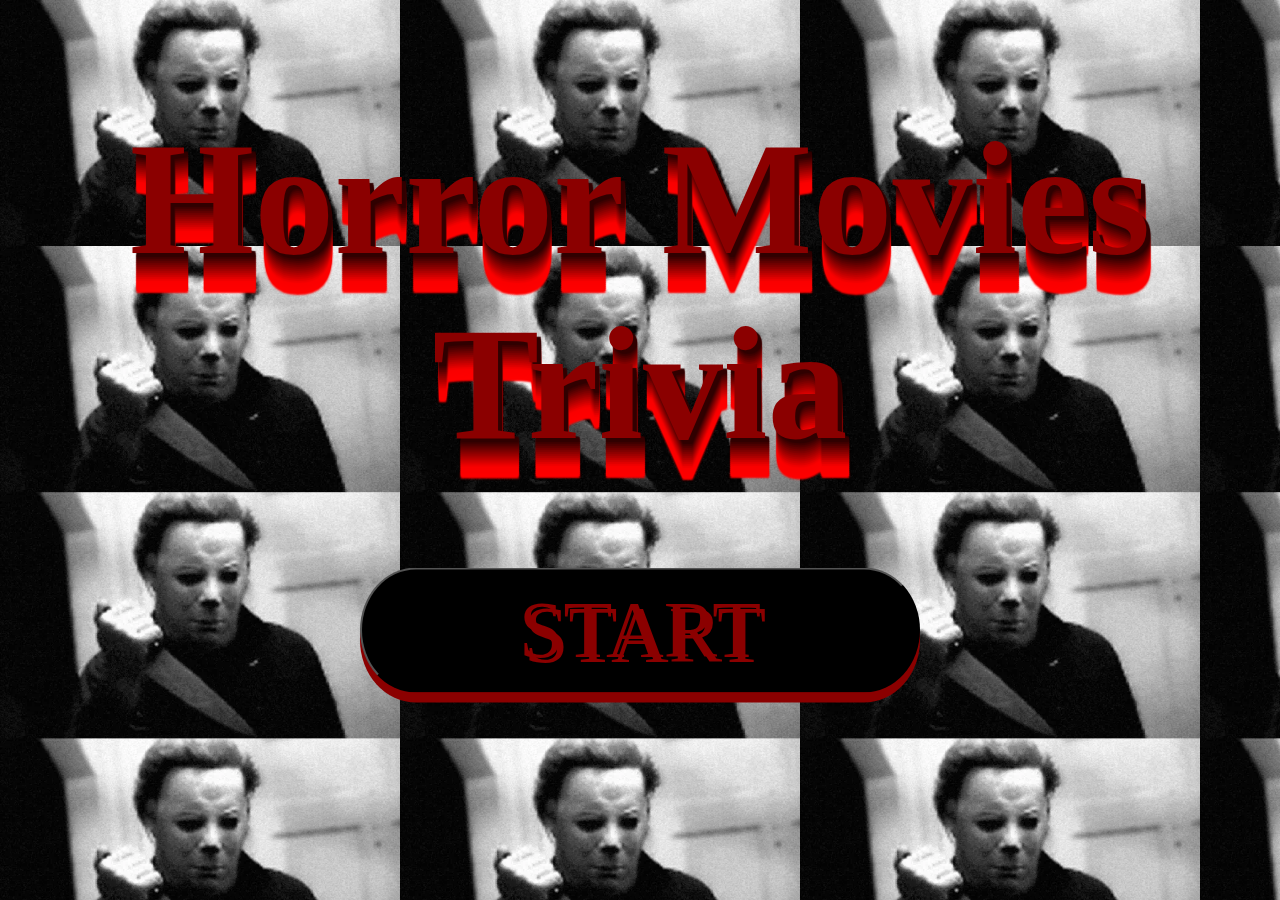
<file: index.html>
<!DOCTYPE html>
<html lang="en">
<head>
    <meta charset="UTF-8">
    <meta http-equiv="X-UA-Compatible" content="IE=edge">
    <meta name="viewport" content="width=device-width, initial-scale=1.0">
    <title>Home Page</title>
    <link rel="stylesheet" href="index.css">
</style>
</head>
<body>
    <audio loop autoplay id="weird">
        <source src="./assets/tiptoe-through-the-tulips-1968.mp3">
    </audio>
    <h1 id = "heading">Horror Movies Trivia</h1>
    <div><button id ="startButton"><a href = "index2.html">START</a></button></div>    
    <script src="index.js"></script>
</body>
</html>
</file>
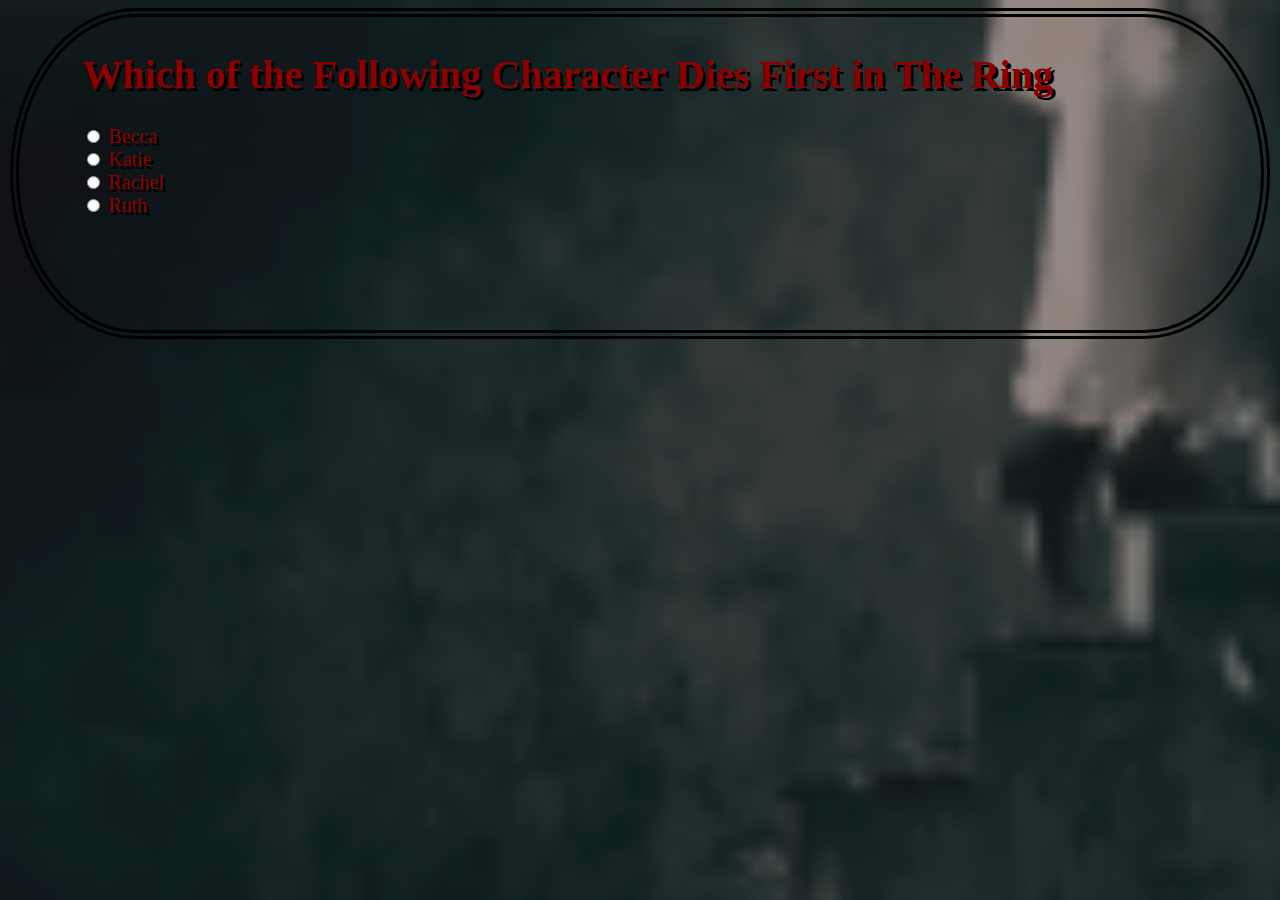
<file: index2.html>
<!DOCTYPE html>
<html lang="en">
<head>
    <meta charset="UTF-8">
    <meta http-equiv="X-UA-Compatible" content="IE=edge">
    <meta name="viewport" content="width=device-width, initial-scale=1.0">
    <title>Quiz Page</title>
    <link rel="stylesheet" href="index2.css">
</head>
<body>
    <audio loop autoplay id="weird">
        <source src="./assets/tiptoe-through-the-tulips-1968.mp3">
    </audio>
    <div id="gameContainer">
    <fieldset>
        <div id = question-container>
        <legend></legend>
        <h1 id="question"></h1>
        </div>
        <div id="option-container">
        <div>
            <input type="radio" id="optionOne" name="option" class = "answer"> 
            <label for="optionOne"></label>
        </div>
        <div>
            <input type="radio" id="optionTwo" name="option" class = "answer"> 
            <label for="optionTwo"></label>
        </div>
        <div>
            <input type="radio" id="optionThree" name="option" class = "answer"> 
            <label for="optionThree"></label>
        </div>
        <div>
            <input type="radio" id="optionFour" name="option"class = "answer"> 
            <label for="optionFour"></label>
        </div>
    </div>
      <div id="nextButtonContainer">
            <button id ="next">Next Question</button>
            <button id ="submit">Submit</a></button>
        </div>
    </div>
    </div>
    </fieldset>
    <div>
        <h2 id = "disclaimer"></h2>
    </div>
    <script src="index.js"></script>
</body>
</html>
</file>
<file: index.css>
body{
    background-image: url("./assets/tumblr_mj6afda5gF1rhvtaoo1_500.webp");
    background-size: 20em;
    color: darkred;
    font-family: 'Comic Sans MS';
    font-size: 20px;
}
#heading{
    color: darkred;
    text-shadow: 
    4px 4px 1px #300000,
    4px 6px 1px #400000,
    4px 8px 1px #500000,
    4px 10px 1px #600000,
    4px 12px 1px #700000,
    4px 14px 1px #800000,
    4px 16px 1px #900000,
    4px 18px 1px #A00000,
    4px 20px 1px #B00000,
    4px 22px 1px #C00000,
    4px 24px 1px #D00000,
    4px 26px 1px #E00000,
    4px 28px 1px #F00000,
    4px 30px 1px #FA0000,
    4px 32px 1px #FB0000,
    4px 34px 1px #FC0000,
    4px 36px 1px #FD0000,
    4px 38px 1px #FE0000,
    4px 40px 2px #FF0000;
    text-align: center;
    font-size: 8em;    
}

 #startButton {
    width: 7em;
    display: center;
    padding: 15px 25px;
    text-align: center;
    background-color: black; 
    border-radius: 10% / 50%;
    box-shadow: 0 10px darkred;
    font-size: 80px;
    position: absolute;
    top: 70%;
    left: 50%;
    transform: translate(-50%, -50%);
    font-family: 'Comic Sans MS';   
}
#startButton:hover{
    background-color: darkred;
    box-shadow: 0 10px black;
  }

a{
    text-decoration: none;  
    color: darkred;
    text-shadow: 5px 5px darkred;
}
a:hover{
    text-decoration: none;  
    color: black;
    text-shadow: 5px 5px black;
}
</file>
<file: index2.css>
body{
    background-image: url("./assets/tumblr_nogt7zvhkW1swlz57o1_500.webp");
    background-size: 100em;
    color: darkred;
    font-family: 'Comic Sans MS';
    font-size: 20px;
    text-shadow: 3px 3px black;
}

#option-container{
    font-size: 1em;
}
legend {
    width: 40px;
    padding: 0px;
    margin-left: calc(50% - 35px - 8px);
    
    
}
fieldset {
    border: 1vh double black;
    padding-bottom: 3%;
    padding-left: 5%;
    border-radius: 10% / 50%;
    
}

#next{
    background-color: darkred;
    height: 3em;
    font-size: 15px;
    border-radius: 15px;
    width: 10em;
    font-family: 'Comic Sans MS';
    font-weight: bold;
    margin-top: 2em;
}

#next:hover{
    background-color: black;
    color: darkred
}

 #submit{
    background-color: darkred;
    height: 3em;
    font-size: 15px;
    border-radius: 15px;
    width: 10em;
    font-family: 'Comic Sans MS';
    font-weight: bold;
    float: right;
    margin-right: 3em;
    margin-top: 2em;
    color: black;
}

#submit:hover{
    background-color: black;
    color: darkred
}

a:link{
    text-decoration: none;  
    color: black;
}

#disclaimer{
    font-size: 3em;
    text-align: center;
    text-shadow: 5px 5px black;
}
</file>
